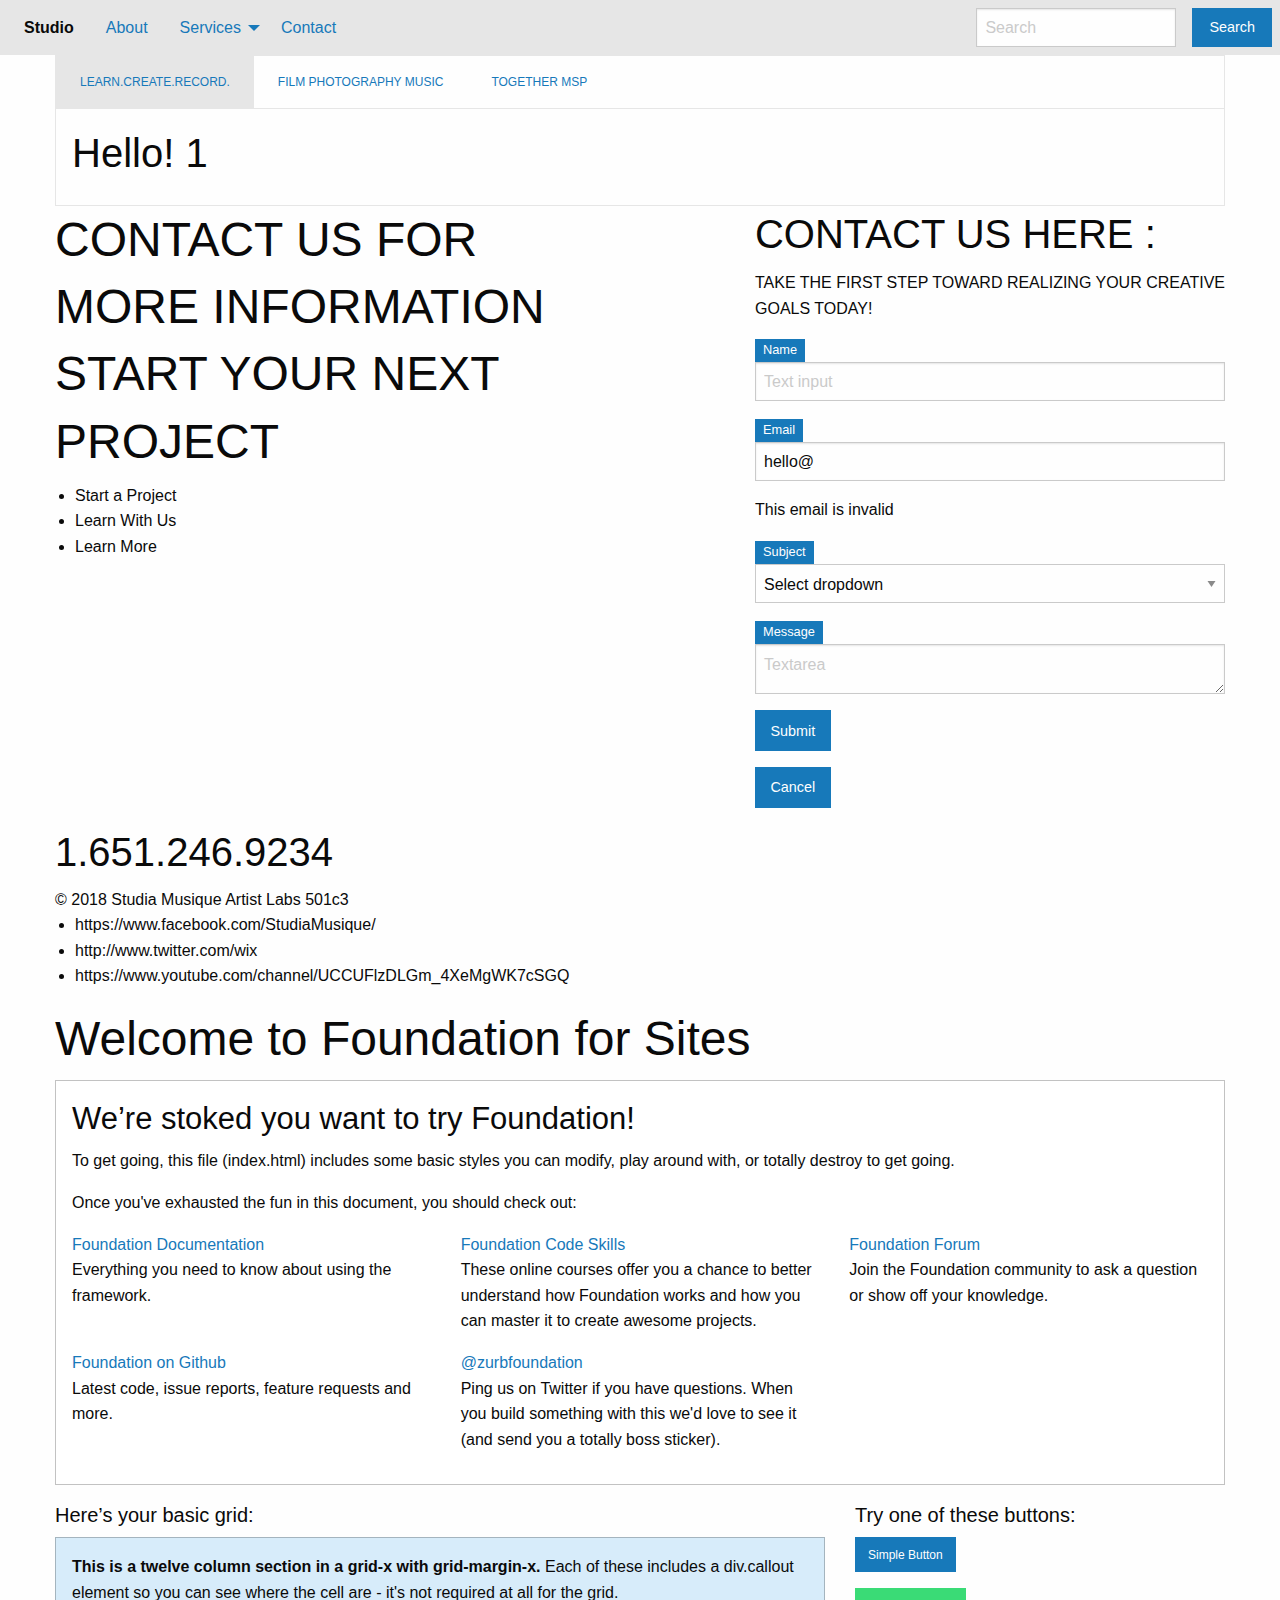
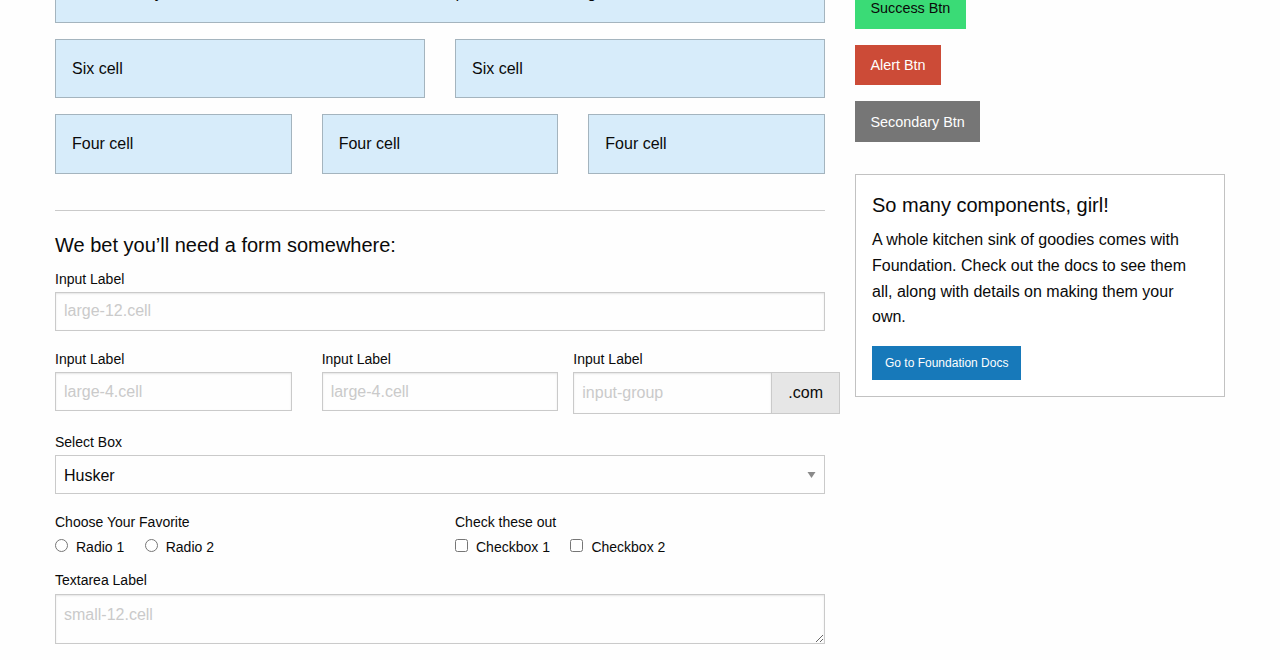
<file: index.html>
<!doctype html>
<html class="no-js" lang="en">
  <head>
    <meta charset="utf-8" />
    <meta http-equiv="x-ua-compatible" content="ie=edge">
    <meta name="viewport" content="width=device-width, initial-scale=1.0">
    <title>Foundation for Sites</title>
    <link rel="stylesheet" href="assets/css/app.css">
  </head>
  <body>
    <div class="top-bar">
        <div class="top-bar-left">
            <ul class="dropdown menu" data-dropdown-menu>
            <li class="menu-text">Studio</a></li>
            <li><a href="about">About</a></li>
            <li class="has-submenu">
            <a href="services">Services</a>
                <ul class="submenu menu vertical" data-submenu>
                <li><a href="services/photography">Photography</a></li>
                <li><a href="services/recording">Recording</a></li>
                <li><a href="services/videography">Videography</a></li>
                <li><a href="services/events">Event Services</a></li>
                <li><a href="services/career">Artistic Development</a></li>
                </ul>
            </li>
            <li></li>
            <li><a href="contact">Contact</a></li>
            </ul>
        </div>
        <div class="top-bar-right">
            <ul class="menu">
            <li><input type="search" placeholder="Search"></li>
            <li><button type="button" class="button">Search</button></li>
            </ul>
        </div>
    </div>    <div class="grid-container">
      <div class="grid-x grid-margin-x">
        <section class="small-12 cell">
          <ul class="tabs" id="tabs--home" data-responsive-accordion-tabs="tabs medium-accordion large-tabs">
            <li class="tabs-title is-active"><a href="#panel1">LEARN.CREATE.RECORD.</a></li>
            <li class="tabs-title"><a href="#panel2">FILM PHOTOGRAPHY MUSIC</a></li>
            <li class="tabs-title"><a href="#panel3">TOGETHER MSP</a></li>
          </ul>
          <div class="tabs-content" data-tabs-content="tabs--home">
            <div class="tabs-panel is-active" id="panel1">
              <h2>Hello! 1</h2>
            </div>
            <div class="tabs-panel" id="panel2">
              <h2>Hello! 2</h2>
            </div>
            <div class="tabs-panel" id="panel3">
              <h2>Hello! 3</h2>
            </div>
          </div>
        </section>
        <section class="small-12 cell home--links">
          
        </section>
        <section class="small-7 cell home--contact">
          <h1>CONTACT US FOR<br />
            MORE INFORMATION<br />
            START YOUR NEXT PROJECT</h1>
          <ul>
            <li>Start a Project</li>
            <li>Learn With Us</li>
            <li>Learn More</li>
          </ul>
        </section>
        <section class="small-5 cell home--contact">
          <h2>CONTACT US HERE :</h2>
          <p>TAKE THE FIRST STEP TOWARD REALIZING YOUR CREATIVE GOALS TODAY!</p>
          <div class="home--contact-form">
            <!-- <h3>Contact Us</h3> -->
            <!-- <ul>
              <li>Name</li>
              <li>Email</li>
              <li>Subject</li>
              <li>Message</li>
              <li>Send</li>
            </ul> -->
            <div>
              <div class="field">
                <label class="label">Name</label>
                <div class="control">
                  <input class="input" type="text" placeholder="Text input" />
                </div>
              </div>
    
              <div class="field">
                <label class="label">Email</label>
                <div class="control has-icons-left has-icons-right">
                  <input class="input is-danger" type="text" placeholder="Email input" value="hello@" />
                  <span class="icon is-small is-left">
                    <i class="fa fa-envelope"></i>
                  </span>
                  <span class="icon is-small is-right">
                    <i class="fa fa-warning"></i>
                  </span>
                </div>
                <p class="help is-danger">This email is invalid</p>
              </div>
    
              <div class="field">
                <label class="label">Subject</label>
                <div class="control">
                  <div class="select">
                    <select>
                      <option>Select dropdown</option>
                      <option>With options</option>
                    </select>
                  </div>
                </div>
              </div>
    
              <!-- {/* <div class="field">
                <label class="label">Username</label>
                <div class="control has-icons-left has-icons-right">
                  <input class="input is-success" type="text" placeholder="Text input" value="bulma" />
                  <span class="icon is-small is-left">
                    <i class="fa fa-user"></i>
                  </span>
                  <span class="icon is-small is-right">
                    <i class="fa fa-check"></i>
                  </span>
                </div>
                <p class="help is-success">This username is available</p>
              </div> */} -->
    
              <div class="field">
                <label class="label">Message</label>
                <div class="control">
                  <textarea class="textarea" placeholder="Textarea"></textarea>
                </div>
              </div>
    
              <div class="field is-grouped">
                <div class="control">
                  <button class="button is-primary">Submit</button>
                </div>
                <div class="control">
                  <button class="button is-link">Cancel</button>
                </div>
              </div>
            </div>
          </div>
        </section>
        <section class="cell medium-12">
            <h2>1.651.246.9234</h2>
        </section>
        <section class="small-12 cell">
          <div>© 2018 Studia Musique Artist Labs 501c3</div>
          <ul>
            <li>https://www.facebook.com/StudiaMusique/</li>
            <li>http://www.twitter.com/wix</li>
            <li>https://www.youtube.com/channel/UCCUFlzDLGm_4XeMgWK7cSGQ</li>
          </ul>
        </section>
      </div>
    </div>
    
    <div class="grid-container">
      <div class="grid-x grid-margin-x">
        <div class="large-12 cell">
          <h1>Welcome to Foundation for Sites</h1>
        </div>
      </div> 
    
      <div class="grid-x grid-margin-x">
        <div class="large-12 cell">
          <div class="callout">
            <h3>We&rsquo;re stoked you want to try Foundation! </h3>
            <p>To get going, this file (index.html) includes some basic styles you can modify, play around with, or totally destroy to get going.</p>
            <p>Once you've exhausted the fun in this document, you should check out:</p>
            <div class="grid-x grid-margin-x">
              <div class="large-4 medium-4 cell">
                <p><a href="http://foundation.zurb.com/docs">Foundation Documentation</a><br />Everything you need to know about using the framework.</p>
              </div>
              <div class="large-4 medium-4 cell">
                <p><a href="http://zurb.com/university/code-skills">Foundation Code Skills</a><br />These online courses offer you a chance to better understand how Foundation works and how you can master it to create awesome projects.</p>
              </div>
              <div class="large-4 medium-4 cell">
                <p><a href="http://foundation.zurb.com/forum">Foundation Forum</a><br />Join the Foundation community to ask a question or show off your knowledge.</p>
              </div>
            </div>
            <div class="grid-x grid-margin-x">
              <div class="large-4 medium-4 medium-push-2 cell">
                <p><a href="http://github.com/zurb/foundation">Foundation on Github</a><br />Latest code, issue reports, feature requests and more.</p>
              </div>
              <div class="large-4 medium-4 medium-pull-2 cell">
                <p><a href="https://twitter.com/ZURBfoundation">@zurbfoundation</a><br />Ping us on Twitter if you have questions. When you build something with this we'd love to see it (and send you a totally boss sticker).</p>
              </div>        
            </div>
          </div>
        </div>
      </div>
    
      <div class="grid-x grid-margin-x">
        <div class="large-8 medium-8 cell">
          <h5>Here&rsquo;s your basic grid:</h5>
          <!-- Grid Example -->
    
          <div class="grid-x grid-margin-x">
            <div class="large-12 cell">
              <div class="primary callout">
                <p><strong>This is a twelve column section in a grid-x with grid-margin-x.</strong> Each of these includes a div.callout element so you can see where the cell are - it's not required at all for the grid.</p>
              </div>
            </div>
          </div>
          <div class="grid-x grid-margin-x">
            <div class="large-6 medium-6 cell">
              <div class="primary callout">
                <p>Six cell</p>
              </div>
            </div>
            <div class="large-6 medium-6 cell">
              <div class="primary callout">
                <p>Six cell</p>
              </div>
            </div>
          </div>
          <div class="grid-x grid-margin-x">
            <div class="large-4 medium-4 small-4 cell">
              <div class="primary callout">
                <p>Four cell</p>
              </div>
            </div>
            <div class="large-4 medium-4 small-4 cell">
              <div class="primary callout">
                <p>Four cell</p>
              </div>
            </div>
            <div class="large-4 medium-4 small-4 cell">
              <div class="primary callout">
                <p>Four cell</p>
              </div>
            </div>
          </div>
          
          <hr />
                  
          <h5>We bet you&rsquo;ll need a form somewhere:</h5>
          <form>
            <div class="grid-x grid-margin-x">
              <div class="large-12 cell">
                <label>Input Label</label>
                <input type="text" placeholder="large-12.cell" />
              </div>
            </div>
            <div class="grid-x grid-margin-x">
              <div class="large-4 medium-4 cell">
                <label>Input Label</label>
                <input type="text" placeholder="large-4.cell" />
              </div>
              <div class="large-4 medium-4 cell">
                <label>Input Label</label>
                <input type="text" placeholder="large-4.cell" />
              </div>
              <div class="large-4 medium-4 cell">
                <div class="grid-x grid-margin-x collapse">
                  <label>Input Label</label>
                  <div class="input-group">
                    <input class="input-group-field" type="text" placeholder="input-group" />
                    <span class="input-group-label">.com</span>
                  </div>
                </div>
              </div>
            </div>
            <div class="grid-x grid-margin-x">
              <div class="large-12 cell">
                <label>Select Box</label>
                <select>
                  <option value="husker">Husker</option>
                  <option value="starbuck">Starbuck</option>
                  <option value="hotdog">Hot Dog</option>
                  <option value="apollo">Apollo</option>
                </select>
              </div>
            </div>
            <div class="grid-x grid-margin-x">
              <div class="large-6 medium-6 cell">
                <label>Choose Your Favorite</label>
                <input type="radio" name="pokemon" value="Red" id="pokemonRed"><label for="pokemonRed">Radio 1</label>
                <input type="radio" name="pokemon" value="Blue" id="pokemonBlue"><label for="pokemonBlue">Radio 2</label>
              </div>
              <div class="large-6 medium-6 cell">
                <label>Check these out</label>
                <input id="checkbox1" type="checkbox"><label for="checkbox1">Checkbox 1</label>
                <input id="checkbox2" type="checkbox"><label for="checkbox2">Checkbox 2</label>
              </div>
            </div>
            <div class="grid-x grid-margin-x">
              <div class="large-12 cell">
                <label>Textarea Label</label>
                <textarea placeholder="small-12.cell"></textarea>
              </div>
            </div>
          </form>
        </div>     
    
        <div class="large-4 medium-4 cell">
          <h5>Try one of these buttons:</h5>
          <p><a href="#" class="small button">Simple Button</a><br/>          
          <a href="#" class="medium success button">Success Btn</a><br/>
          <a href="#" class="medium alert button">Alert Btn</a><br/>
          <a href="#" class="medium secondary button">Secondary Btn</a></p>           
          <div class="callout">
            <h5>So many components, girl!</h5>
            <p>A whole kitchen sink of goodies comes with Foundation. Check out the docs to see them all, along with details on making them your own.</p>
            <a href="http://foundation.zurb.com/docs/" class="small button">Go to Foundation Docs</a>          
          </div>
        </div>
      </div>
    </div>
    

    <script src="assets/js/app.js"></script>
  </body>
</html>
</file>
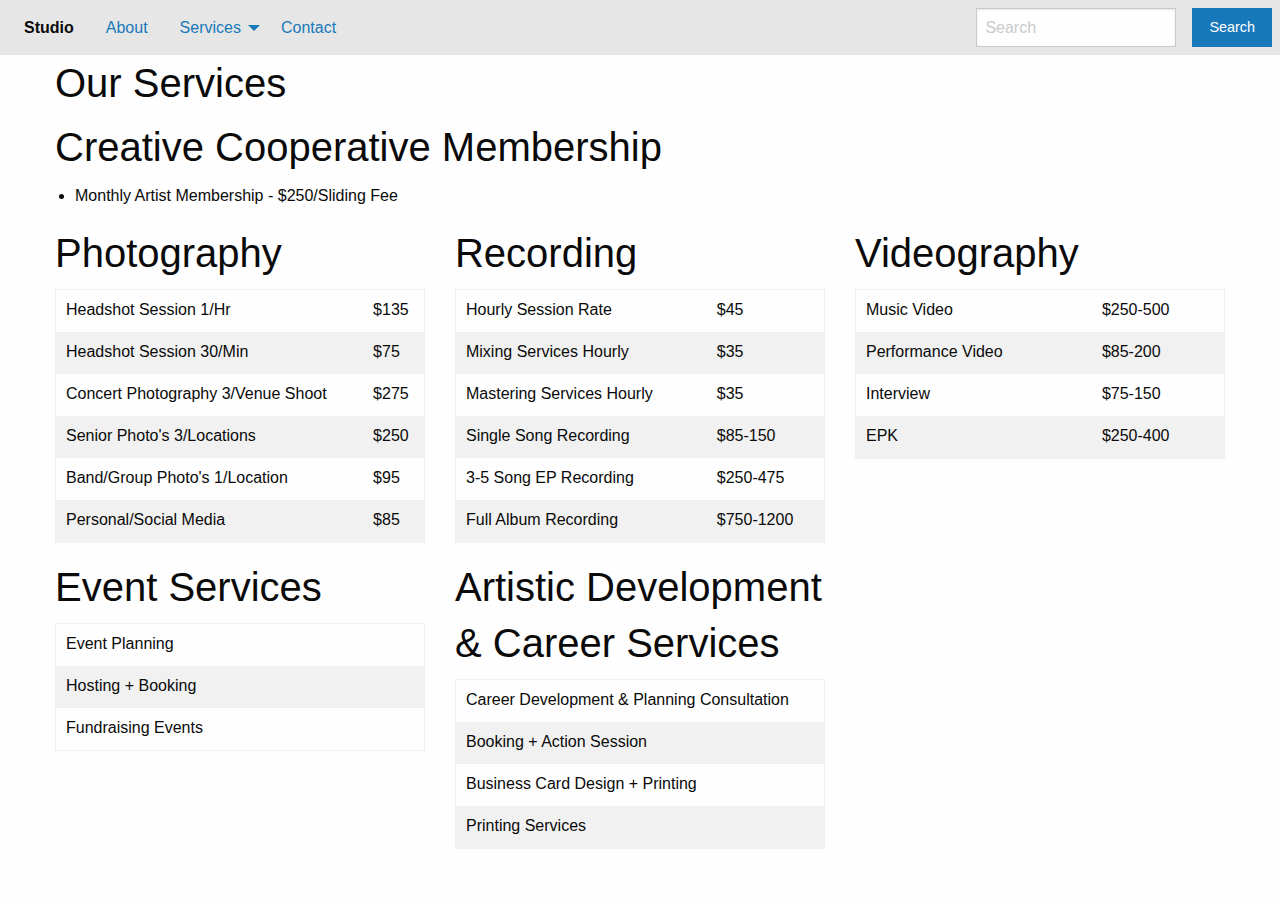
<file: services/index.html>
<!doctype html>
<html class="no-js" lang="en">
  <head>
    <meta charset="utf-8" />
    <meta http-equiv="x-ua-compatible" content="ie=edge">
    <meta name="viewport" content="width=device-width, initial-scale=1.0">
    <title>Foundation for Sites</title>
    <link rel="stylesheet" href="../assets/css/app.css">
  </head>
  <body>
    <div class="top-bar">
        <div class="top-bar-left">
            <ul class="dropdown menu" data-dropdown-menu>
            <li class="menu-text">Studio</a></li>
            <li><a href="../about">About</a></li>
            <li class="has-submenu">
            <a href="../services">Services</a>
                <ul class="submenu menu vertical" data-submenu>
                <li><a href="../services/photography">Photography</a></li>
                <li><a href="../services/recording">Recording</a></li>
                <li><a href="../services/videography">Videography</a></li>
                <li><a href="../services/events">Event Services</a></li>
                <li><a href="../services/career">Artistic Development</a></li>
                </ul>
            </li>
            <li></li>
            <li><a href="../contact">Contact</a></li>
            </ul>
        </div>
        <div class="top-bar-right">
            <ul class="menu">
            <li><input type="search" placeholder="Search"></li>
            <li><button type="button" class="button">Search</button></li>
            </ul>
        </div>
    </div>    <div class="grid-container">
            <div class="grid-x grid-margin-x">
                <div class="medium-12 cell">
                    <h2>Our Services</h2>
                    <h2>Creative Cooperative Membership</h2>
                    <ul>
                    <li>Monthly Artist Membership - $250/Sliding Fee</li>
                    </ul>
                </div>
                <div class="medium-4 cell">
                    <h2>Photography</h2>
                    <table>
                        <tbody>
                            <tr>
                                <td>Headshot Session 1/Hr</td>
                                <td>$135</td>
                            </tr>
                            <tr>
                                <td>Headshot Session 30/Min</td>
                                <td>$75</td>
                            </tr>
                            <tr>
                                <td>Concert Photography 3/Venue Shoot</td>
                                <td>$275</td>
                            </tr>
                            <tr>
                                <td>Senior Photo's 3/Locations</td>
                                <td>$250</td>
                            </tr>
                            <tr>
                                <td>Band/Group Photo's 1/Location</td>
                                <td>$95</td>
                            </tr>
                            <tr>
                                <td>Personal/Social Media</td>
                                <td>$85</td>
                            </tr>
                        </tbody>
                    </table>
                </div>
                <div class="medium-4 cell">
                    <h2>Recording</h2>
                    <table>
                        <tbody>
                            <tr>
                                <td>Hourly Session Rate</td>
                                <td>$45</td>
                            </tr>
                            <tr>
                                <td>Mixing Services Hourly</td>
                                <td>$35</td>
                            </tr>
                            <tr>
                                <td>Mastering Services Hourly</td>
                                <td>$35</td>
                            </tr>
                            <tr>
                                <td>Single Song Recording</td>
                                <td>$85-150</td>
                            </tr>
                            <tr>
                                <td>3-5 Song EP Recording</td>
                                <td>$250-475</td>
                            </tr>
                            <tr>
                                <td>Full Album Recording</td>
                                <td>$750-1200</td>
                            </tr>
                        </tbody>
                    </table>
                </div>
                <div class="medium-4 cell">
                    <h2>Videography</h2>
                    <table>
                        <tbody>
                            <tr>
                                <td>Music Video</td>
                                <td>$250-500</td>
                            </tr>
                            <tr>
                                <td>Performance Video</td>
                                <td>$85-200</td>
                            </tr>
                            <tr>
                                <td>Interview</td>
                                <td>$75-150</td>
                            </tr>
                            <tr>
                                <td>EPK</td>
                                <td>$250-400</td>
                            </tr>
                        </tbody>
                    </table>
                </div>
                <div class="medium-4 cell">
                    <h2>Event Services</h2>
                    <table>
                        <tbody>
                            <tr>
                                <td>Event Planning</td>
                            </tr>
                            <tr>
                                <td>Hosting + Booking</td>
                            </tr>
                            <tr>
                                <td>Fundraising Events</td>
                            </tr>
                        </tbody>
                    </table>
                </div>
                <div class="medium-4 cell">
                    <h2>Artistic Development & Career Services</h2>
                    <table>
                        <tbody>
                            <tr>
                                <td>Career Development & Planning Consultation </td>
                            </tr>
                            <tr>
                                <td>Booking + Action Session</td>
                            </tr>
                            <tr>
                                <td>Business Card Design + Printing </td>
                            </tr>
                            <tr>
                                <td>Printing Services</td>
                            </tr>
                        </tbody>
                    </table>
                </div>
                
            </div>

    <script src="../assets/js/app.js"></script>
  </body>
</html>
</file>
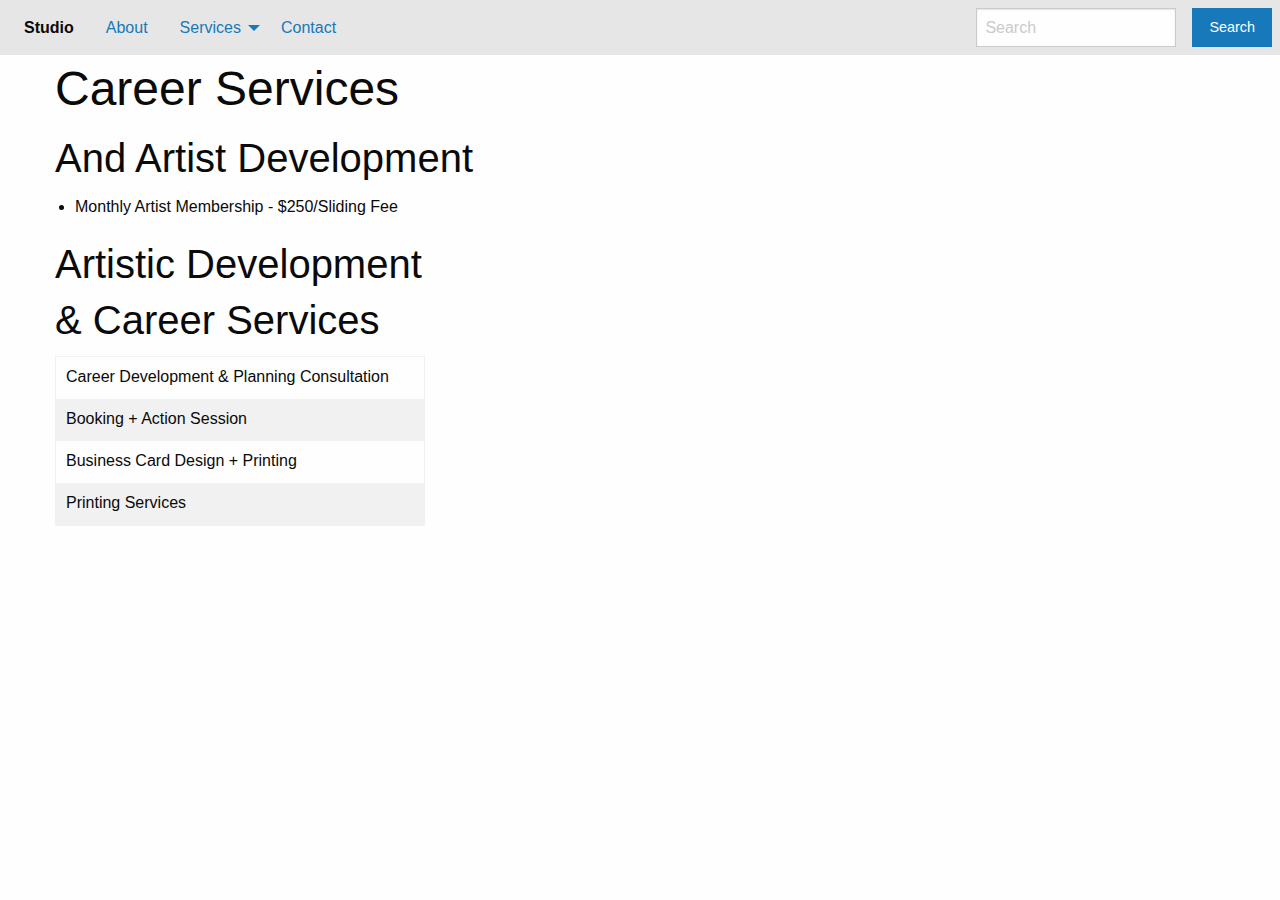
<file: services/career/index.html>
<!doctype html>
<html class="no-js" lang="en">
  <head>
    <meta charset="utf-8" />
    <meta http-equiv="x-ua-compatible" content="ie=edge">
    <meta name="viewport" content="width=device-width, initial-scale=1.0">
    <title>Foundation for Sites</title>
    <link rel="stylesheet" href="../../assets/css/app.css">
  </head>
  <body>
    <div class="top-bar">
        <div class="top-bar-left">
            <ul class="dropdown menu" data-dropdown-menu>
            <li class="menu-text">Studio</a></li>
            <li><a href="../../about">About</a></li>
            <li class="has-submenu">
            <a href="../../services">Services</a>
                <ul class="submenu menu vertical" data-submenu>
                <li><a href="../../services/photography">Photography</a></li>
                <li><a href="../../services/recording">Recording</a></li>
                <li><a href="../../services/videography">Videography</a></li>
                <li><a href="../../services/events">Event Services</a></li>
                <li><a href="../../services/career">Artistic Development</a></li>
                </ul>
            </li>
            <li></li>
            <li><a href="../../contact">Contact</a></li>
            </ul>
        </div>
        <div class="top-bar-right">
            <ul class="menu">
            <li><input type="search" placeholder="Search"></li>
            <li><button type="button" class="button">Search</button></li>
            </ul>
        </div>
    </div>    <div class="grid-container">
            <div class="grid-x grid-margin-x">
                <div class="medium-12 cell">
                    <h1>Career Services</h1>
                    <h2>And Artist Development</h2>
                    <ul>
                    <li>Monthly Artist Membership - $250/Sliding Fee</li>
                    </ul>
                </div>
                <div class="medium-4 cell">
                    <h2>Artistic Development & Career Services</h2>
                    <table>
                        <tbody>
                            <tr>
                                <td>Career Development & Planning Consultation </td>
                            </tr>
                            <tr>
                                <td>Booking + Action Session</td>
                            </tr>
                            <tr>
                                <td>Business Card Design + Printing </td>
                            </tr>
                            <tr>
                                <td>Printing Services</td>
                            </tr>
                        </tbody>
                    </table>
                </div>
                
            </div>

    <script src="../../assets/js/app.js"></script>
  </body>
</html>
</file>
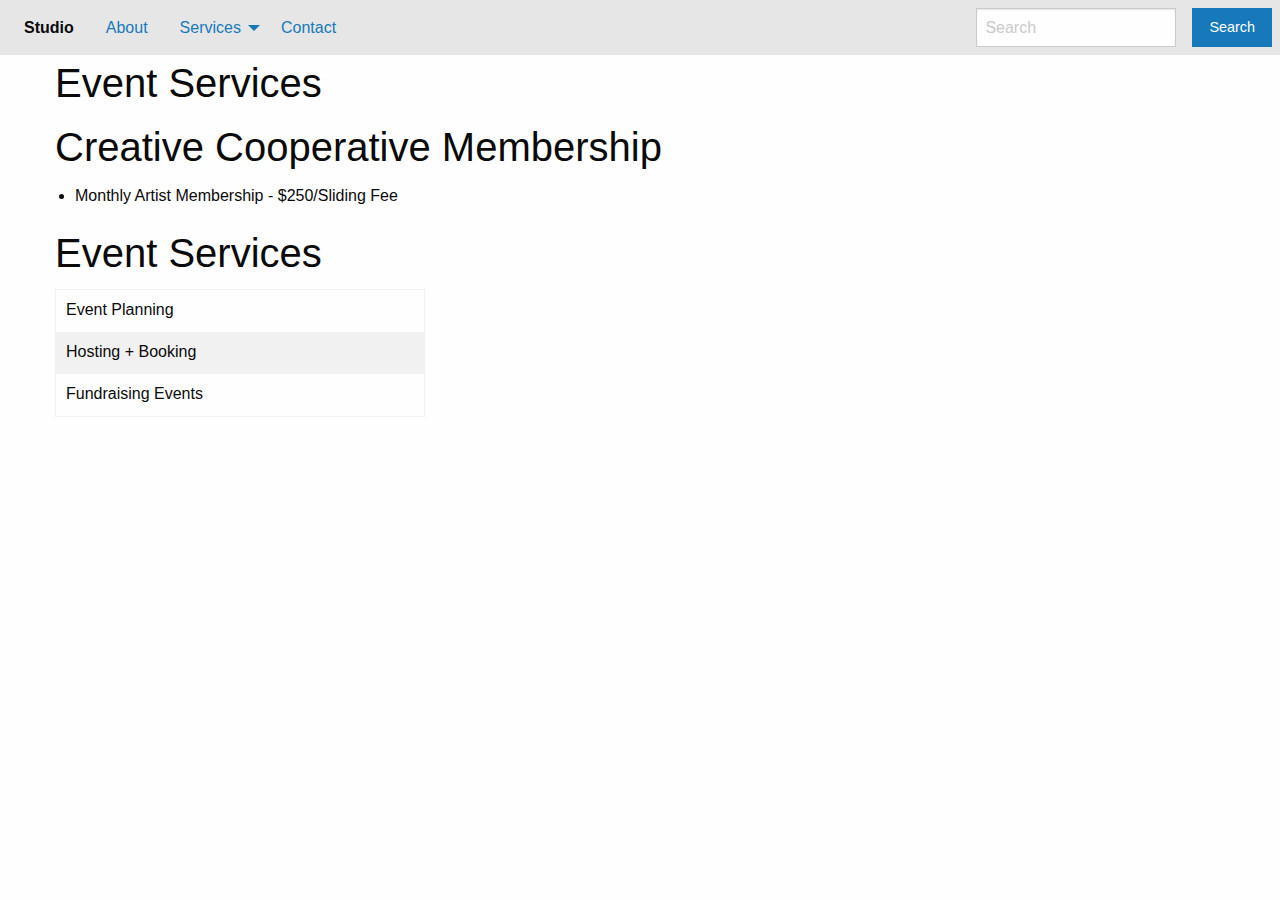
<file: services/events/index.html>
<!doctype html>
<html class="no-js" lang="en">
  <head>
    <meta charset="utf-8" />
    <meta http-equiv="x-ua-compatible" content="ie=edge">
    <meta name="viewport" content="width=device-width, initial-scale=1.0">
    <title>Foundation for Sites</title>
    <link rel="stylesheet" href="../../assets/css/app.css">
  </head>
  <body>
    <div class="top-bar">
        <div class="top-bar-left">
            <ul class="dropdown menu" data-dropdown-menu>
            <li class="menu-text">Studio</a></li>
            <li><a href="../../about">About</a></li>
            <li class="has-submenu">
            <a href="../../services">Services</a>
                <ul class="submenu menu vertical" data-submenu>
                <li><a href="../../services/photography">Photography</a></li>
                <li><a href="../../services/recording">Recording</a></li>
                <li><a href="../../services/videography">Videography</a></li>
                <li><a href="../../services/events">Event Services</a></li>
                <li><a href="../../services/career">Artistic Development</a></li>
                </ul>
            </li>
            <li></li>
            <li><a href="../../contact">Contact</a></li>
            </ul>
        </div>
        <div class="top-bar-right">
            <ul class="menu">
            <li><input type="search" placeholder="Search"></li>
            <li><button type="button" class="button">Search</button></li>
            </ul>
        </div>
    </div>    <div class="grid-container">
        <div class="grid-x grid-margin-x">
            <div class="medium-12 cell">
                <h2>Event Services</h2>
                <h2>Creative Cooperative Membership</h2>
                <ul>
                <li>Monthly Artist Membership - $250/Sliding Fee</li>
                </ul>
            </div>
            
            <div class="medium-4 cell">
                <h2>Event Services</h2>
                <table>
                    <tbody>
                        <tr>
                            <td>Event Planning</td>
                        </tr>
                        <tr>
                            <td>Hosting + Booking</td>
                        </tr>
                        <tr>
                            <td>Fundraising Events</td>
                        </tr>
                    </tbody>
                </table>
            </div>            
        </div>
    </div>

    <script src="../../assets/js/app.js"></script>
  </body>
</html>
</file>
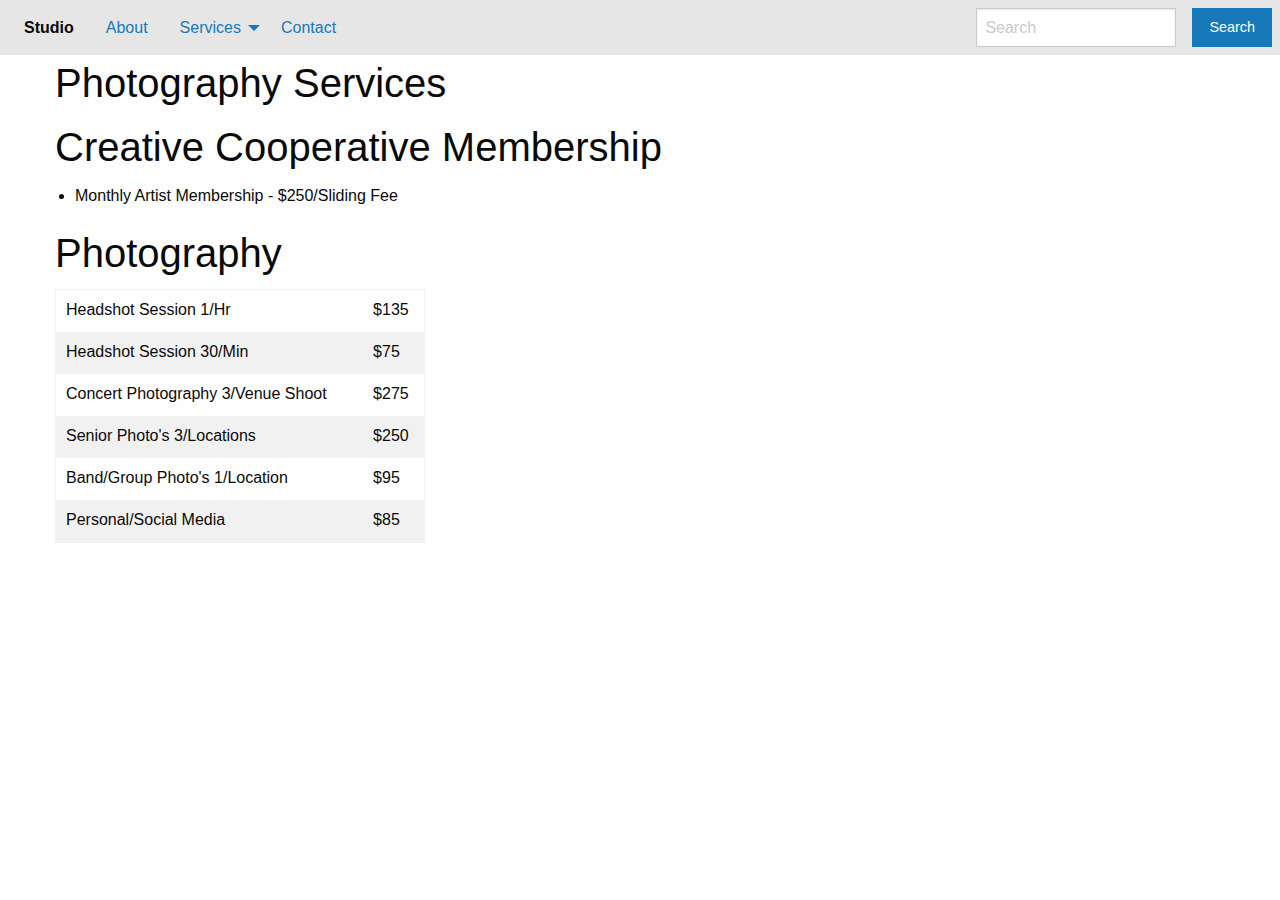
<file: services/photography/index.html>
<!doctype html>
<html class="no-js" lang="en">
  <head>
    <meta charset="utf-8" />
    <meta http-equiv="x-ua-compatible" content="ie=edge">
    <meta name="viewport" content="width=device-width, initial-scale=1.0">
    <title>Foundation for Sites</title>
    <link rel="stylesheet" href="../../assets/css/app.css">
  </head>
  <body>
    <div class="top-bar">
        <div class="top-bar-left">
            <ul class="dropdown menu" data-dropdown-menu>
            <li class="menu-text">Studio</a></li>
            <li><a href="../../about">About</a></li>
            <li class="has-submenu">
            <a href="../../services">Services</a>
                <ul class="submenu menu vertical" data-submenu>
                <li><a href="../../services/photography">Photography</a></li>
                <li><a href="../../services/recording">Recording</a></li>
                <li><a href="../../services/videography">Videography</a></li>
                <li><a href="../../services/events">Event Services</a></li>
                <li><a href="../../services/career">Artistic Development</a></li>
                </ul>
            </li>
            <li></li>
            <li><a href="../../contact">Contact</a></li>
            </ul>
        </div>
        <div class="top-bar-right">
            <ul class="menu">
            <li><input type="search" placeholder="Search"></li>
            <li><button type="button" class="button">Search</button></li>
            </ul>
        </div>
    </div>    <div class="grid-container">
        <div class="grid-x grid-margin-x">
            <div class="medium-12 cell">
                <h2>Photography Services</h2>
                <h2>Creative Cooperative Membership</h2>
                <ul>
                <li>Monthly Artist Membership - $250/Sliding Fee</li>
                </ul>
            </div>
            <div class="medium-4 cell">
                <h2>Photography</h2>
                <table>
                    <tbody>
                        <tr>
                            <td>Headshot Session 1/Hr</td>
                            <td>$135</td>
                        </tr>
                        <tr>
                            <td>Headshot Session 30/Min</td>
                            <td>$75</td>
                        </tr>
                        <tr>
                            <td>Concert Photography 3/Venue Shoot</td>
                            <td>$275</td>
                        </tr>
                        <tr>
                            <td>Senior Photo's 3/Locations</td>
                            <td>$250</td>
                        </tr>
                        <tr>
                            <td>Band/Group Photo's 1/Location</td>
                            <td>$95</td>
                        </tr>
                        <tr>
                            <td>Personal/Social Media</td>
                            <td>$85</td>
                        </tr>
                    </tbody>
                </table>
            </div>
        </div>
    </div>

    <script src="../../assets/js/app.js"></script>
  </body>
</html>
</file>
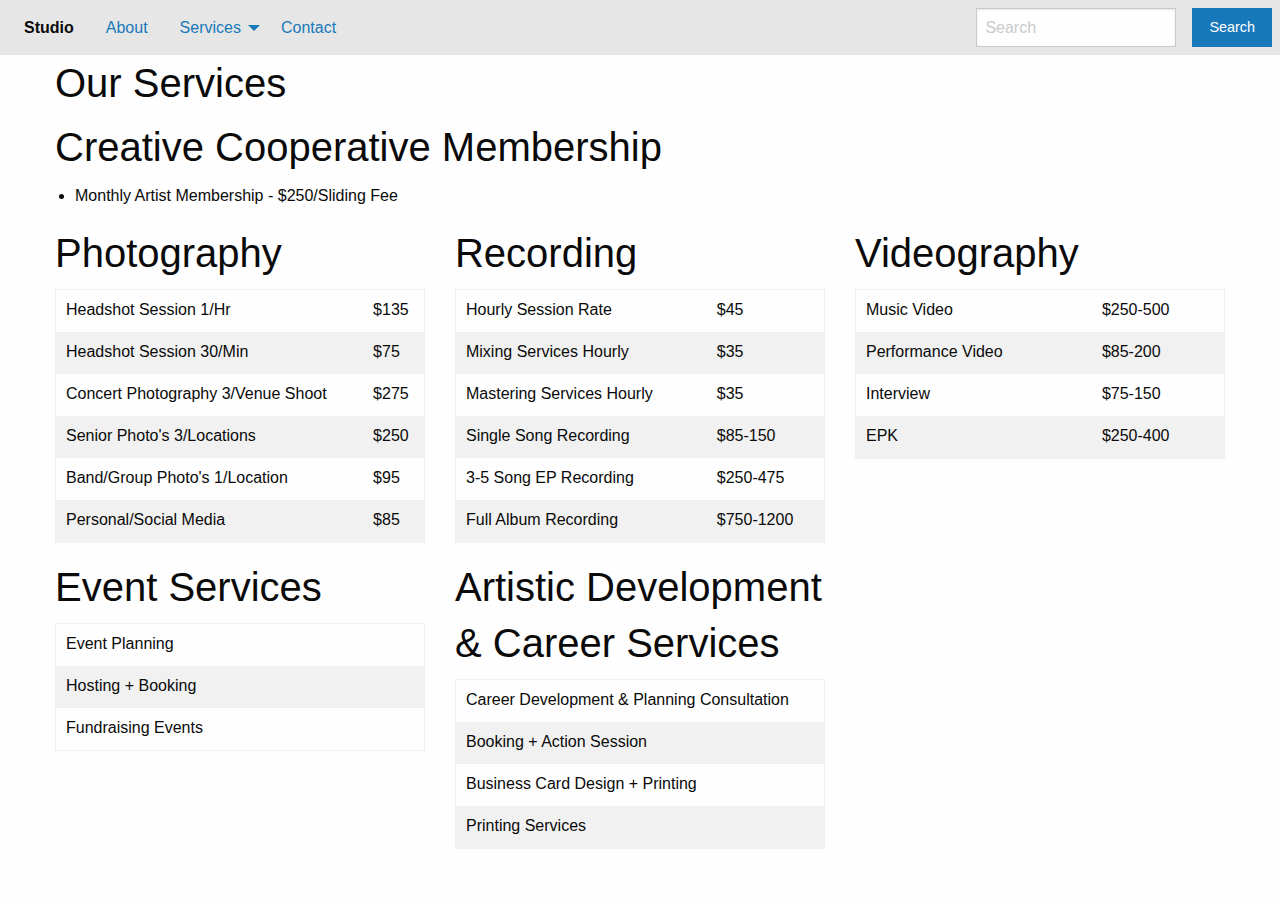
<file: services/phototography/index.html>
<!doctype html>
<html class="no-js" lang="en">
  <head>
    <meta charset="utf-8" />
    <meta http-equiv="x-ua-compatible" content="ie=edge">
    <meta name="viewport" content="width=device-width, initial-scale=1.0">
    <title>Foundation for Sites</title>
    <link rel="stylesheet" href="../../assets/css/app.css">
  </head>
  <body>
    <div class="top-bar">
        <div class="top-bar-left">
            <ul class="dropdown menu" data-dropdown-menu>
            <li class="menu-text">Studio</a></li>
            <li><a href="../../about">About</a></li>
            <li class="has-submenu">
            <a href="../../services">Services</a>
                <ul class="submenu menu vertical" data-submenu>
                <li><a href="../../services/photography">Photography</a></li>
                <li><a href="../../services/recording">Recording</a></li>
                <li><a href="../../services/videography">Videography</a></li>
                <li><a href="../../services/events">Event Services</a></li>
                <li><a href="../../services/career">Artistic Development</a></li>
                </ul>
            </li>
            <li></li>
            <li><a href="../../contact">Contact</a></li>
            </ul>
        </div>
        <div class="top-bar-right">
            <ul class="menu">
            <li><input type="search" placeholder="Search"></li>
            <li><button type="button" class="button">Search</button></li>
            </ul>
        </div>
    </div>    <div class="grid-container">
            <div class="grid-x grid-margin-x">
                <div class="medium-12 cell">
                    <h2>Our Services</h2>
                    <h2>Creative Cooperative Membership</h2>
                    <ul>
                    <li>Monthly Artist Membership - $250/Sliding Fee</li>
                    </ul>
                </div>
                <div class="medium-4 cell">
                    <h2>Photography</h2>
                    <table>
                        <tbody>
                            <tr>
                                <td>Headshot Session 1/Hr</td>
                                <td>$135</td>
                            </tr>
                            <tr>
                                <td>Headshot Session 30/Min</td>
                                <td>$75</td>
                            </tr>
                            <tr>
                                <td>Concert Photography 3/Venue Shoot</td>
                                <td>$275</td>
                            </tr>
                            <tr>
                                <td>Senior Photo's 3/Locations</td>
                                <td>$250</td>
                            </tr>
                            <tr>
                                <td>Band/Group Photo's 1/Location</td>
                                <td>$95</td>
                            </tr>
                            <tr>
                                <td>Personal/Social Media</td>
                                <td>$85</td>
                            </tr>
                        </tbody>
                    </table>
                </div>
                <div class="medium-4 cell">
                    <h2>Recording</h2>
                    <table>
                        <tbody>
                            <tr>
                                <td>Hourly Session Rate</td>
                                <td>$45</td>
                            </tr>
                            <tr>
                                <td>Mixing Services Hourly</td>
                                <td>$35</td>
                            </tr>
                            <tr>
                                <td>Mastering Services Hourly</td>
                                <td>$35</td>
                            </tr>
                            <tr>
                                <td>Single Song Recording</td>
                                <td>$85-150</td>
                            </tr>
                            <tr>
                                <td>3-5 Song EP Recording</td>
                                <td>$250-475</td>
                            </tr>
                            <tr>
                                <td>Full Album Recording</td>
                                <td>$750-1200</td>
                            </tr>
                        </tbody>
                    </table>
                </div>
                <div class="medium-4 cell">
                    <h2>Videography</h2>
                    <table>
                        <tbody>
                            <tr>
                                <td>Music Video</td>
                                <td>$250-500</td>
                            </tr>
                            <tr>
                                <td>Performance Video</td>
                                <td>$85-200</td>
                            </tr>
                            <tr>
                                <td>Interview</td>
                                <td>$75-150</td>
                            </tr>
                            <tr>
                                <td>EPK</td>
                                <td>$250-400</td>
                            </tr>
                        </tbody>
                    </table>
                </div>
                <div class="medium-4 cell">
                    <h2>Event Services</h2>
                    <table>
                        <tbody>
                            <tr>
                                <td>Event Planning</td>
                            </tr>
                            <tr>
                                <td>Hosting + Booking</td>
                            </tr>
                            <tr>
                                <td>Fundraising Events</td>
                            </tr>
                        </tbody>
                    </table>
                </div>
                <div class="medium-4 cell">
                    <h2>Artistic Development & Career Services</h2>
                    <table>
                        <tbody>
                            <tr>
                                <td>Career Development & Planning Consultation </td>
                            </tr>
                            <tr>
                                <td>Booking + Action Session</td>
                            </tr>
                            <tr>
                                <td>Business Card Design + Printing </td>
                            </tr>
                            <tr>
                                <td>Printing Services</td>
                            </tr>
                        </tbody>
                    </table>
                </div>
                
            </div>

    <script src="../../assets/js/app.js"></script>
  </body>
</html>
</file>
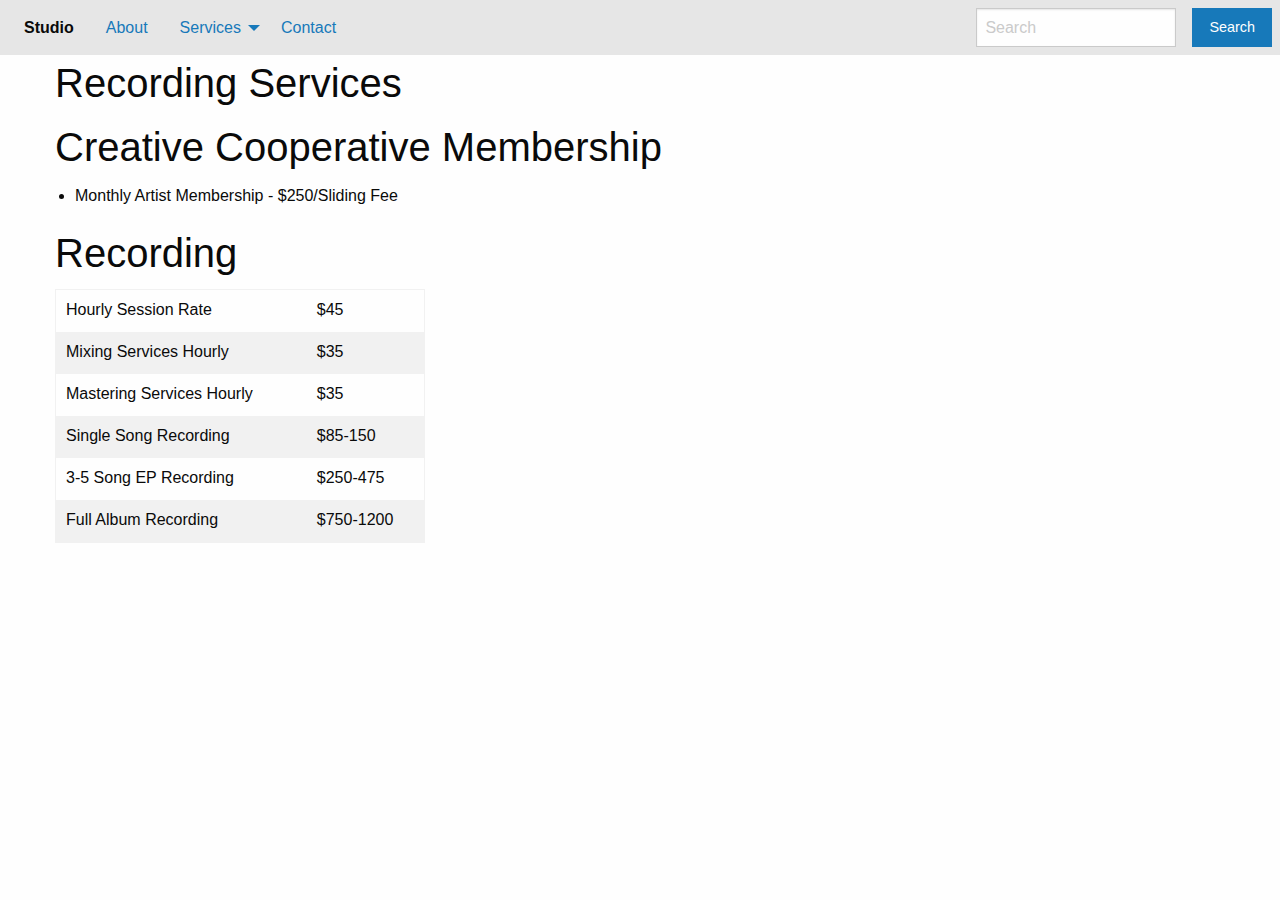
<file: services/recording/index.html>
<!doctype html>
<html class="no-js" lang="en">
  <head>
    <meta charset="utf-8" />
    <meta http-equiv="x-ua-compatible" content="ie=edge">
    <meta name="viewport" content="width=device-width, initial-scale=1.0">
    <title>Foundation for Sites</title>
    <link rel="stylesheet" href="../../assets/css/app.css">
  </head>
  <body>
    <div class="top-bar">
        <div class="top-bar-left">
            <ul class="dropdown menu" data-dropdown-menu>
            <li class="menu-text">Studio</a></li>
            <li><a href="../../about">About</a></li>
            <li class="has-submenu">
            <a href="../../services">Services</a>
                <ul class="submenu menu vertical" data-submenu>
                <li><a href="../../services/photography">Photography</a></li>
                <li><a href="../../services/recording">Recording</a></li>
                <li><a href="../../services/videography">Videography</a></li>
                <li><a href="../../services/events">Event Services</a></li>
                <li><a href="../../services/career">Artistic Development</a></li>
                </ul>
            </li>
            <li></li>
            <li><a href="../../contact">Contact</a></li>
            </ul>
        </div>
        <div class="top-bar-right">
            <ul class="menu">
            <li><input type="search" placeholder="Search"></li>
            <li><button type="button" class="button">Search</button></li>
            </ul>
        </div>
    </div>    <div class="grid-container">
        <div class="grid-x grid-margin-x">
            <div class="medium-12 cell">
                <h2>Recording Services</h2>
                <h2>Creative Cooperative Membership</h2>
                <ul>
                <li>Monthly Artist Membership - $250/Sliding Fee</li>
                </ul>
            </div>
            <div class="medium-4 cell">
                <h2>Recording</h2>
                <table>
                    <tbody>
                        <tr>
                            <td>Hourly Session Rate</td>
                            <td>$45</td>
                        </tr>
                        <tr>
                            <td>Mixing Services Hourly</td>
                            <td>$35</td>
                        </tr>
                        <tr>
                            <td>Mastering Services Hourly</td>
                            <td>$35</td>
                        </tr>
                        <tr>
                            <td>Single Song Recording</td>
                            <td>$85-150</td>
                        </tr>
                        <tr>
                            <td>3-5 Song EP Recording</td>
                            <td>$250-475</td>
                        </tr>
                        <tr>
                            <td>Full Album Recording</td>
                            <td>$750-1200</td>
                        </tr>
                    </tbody>
                </table>
            </div>
        </div>
    </div>

    <script src="../../assets/js/app.js"></script>
  </body>
</html>
</file>
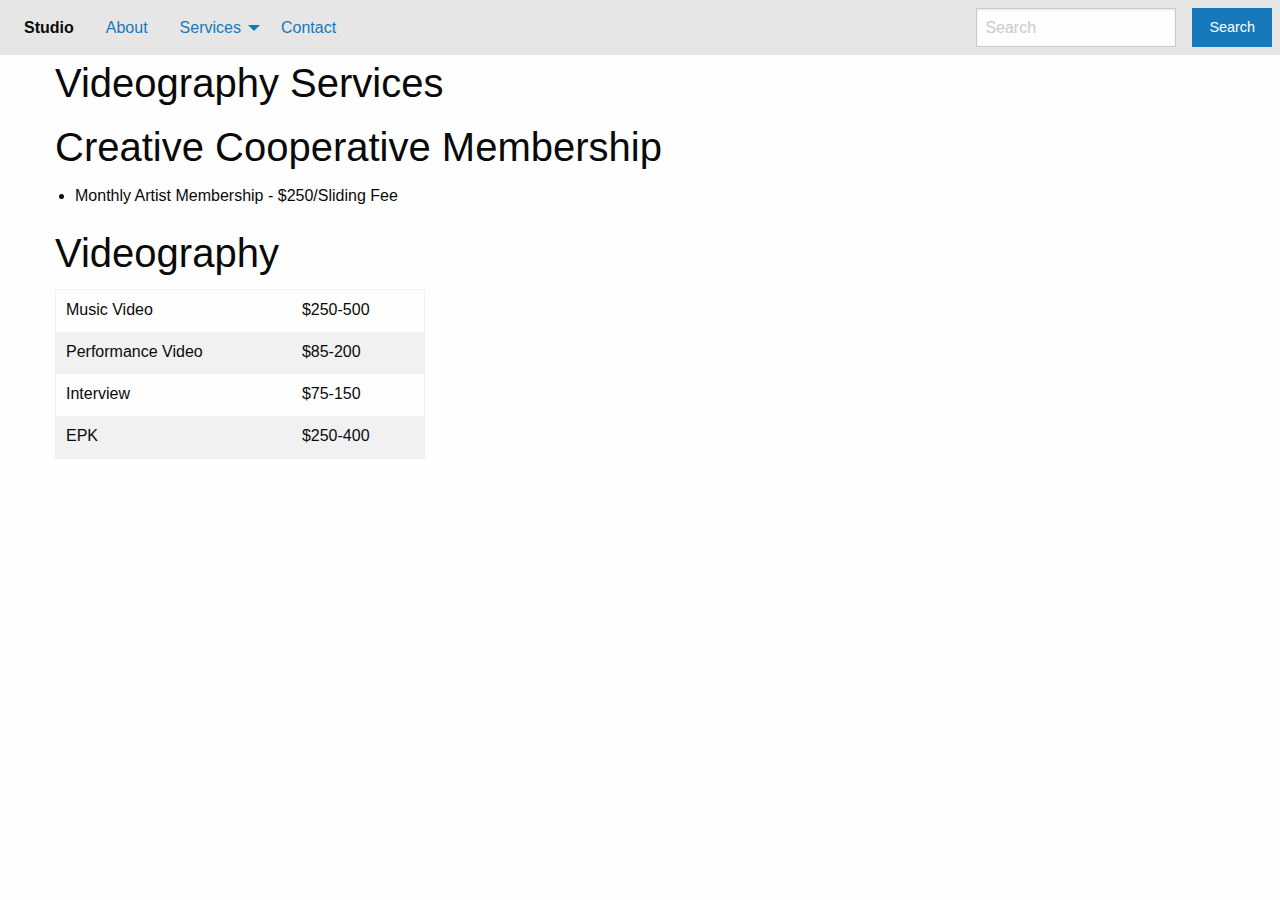
<file: services/videography/index.html>
<!doctype html>
<html class="no-js" lang="en">
  <head>
    <meta charset="utf-8" />
    <meta http-equiv="x-ua-compatible" content="ie=edge">
    <meta name="viewport" content="width=device-width, initial-scale=1.0">
    <title>Foundation for Sites</title>
    <link rel="stylesheet" href="../../assets/css/app.css">
  </head>
  <body>
    <div class="top-bar">
        <div class="top-bar-left">
            <ul class="dropdown menu" data-dropdown-menu>
            <li class="menu-text">Studio</a></li>
            <li><a href="../../about">About</a></li>
            <li class="has-submenu">
            <a href="../../services">Services</a>
                <ul class="submenu menu vertical" data-submenu>
                <li><a href="../../services/photography">Photography</a></li>
                <li><a href="../../services/recording">Recording</a></li>
                <li><a href="../../services/videography">Videography</a></li>
                <li><a href="../../services/events">Event Services</a></li>
                <li><a href="../../services/career">Artistic Development</a></li>
                </ul>
            </li>
            <li></li>
            <li><a href="../../contact">Contact</a></li>
            </ul>
        </div>
        <div class="top-bar-right">
            <ul class="menu">
            <li><input type="search" placeholder="Search"></li>
            <li><button type="button" class="button">Search</button></li>
            </ul>
        </div>
    </div>    <div class="grid-container">
        <div class="grid-x grid-margin-x">
            <div class="medium-12 cell">
                <h2>Videography Services</h2>
                <h2>Creative Cooperative Membership</h2>
                <ul>
                <li>Monthly Artist Membership - $250/Sliding Fee</li>
                </ul>
            </div>
            <div class="medium-4 cell">
                <h2>Videography</h2>
                <table>
                    <tbody>
                        <tr>
                            <td>Music Video</td>
                            <td>$250-500</td>
                        </tr>
                        <tr>
                            <td>Performance Video</td>
                            <td>$85-200</td>
                        </tr>
                        <tr>
                            <td>Interview</td>
                            <td>$75-150</td>
                        </tr>
                        <tr>
                            <td>EPK</td>
                            <td>$250-400</td>
                        </tr>
                    </tbody>
                </table>
            </div>
        </div>
    </div>

    <script src="../../assets/js/app.js"></script>
  </body>
</html>
</file>
